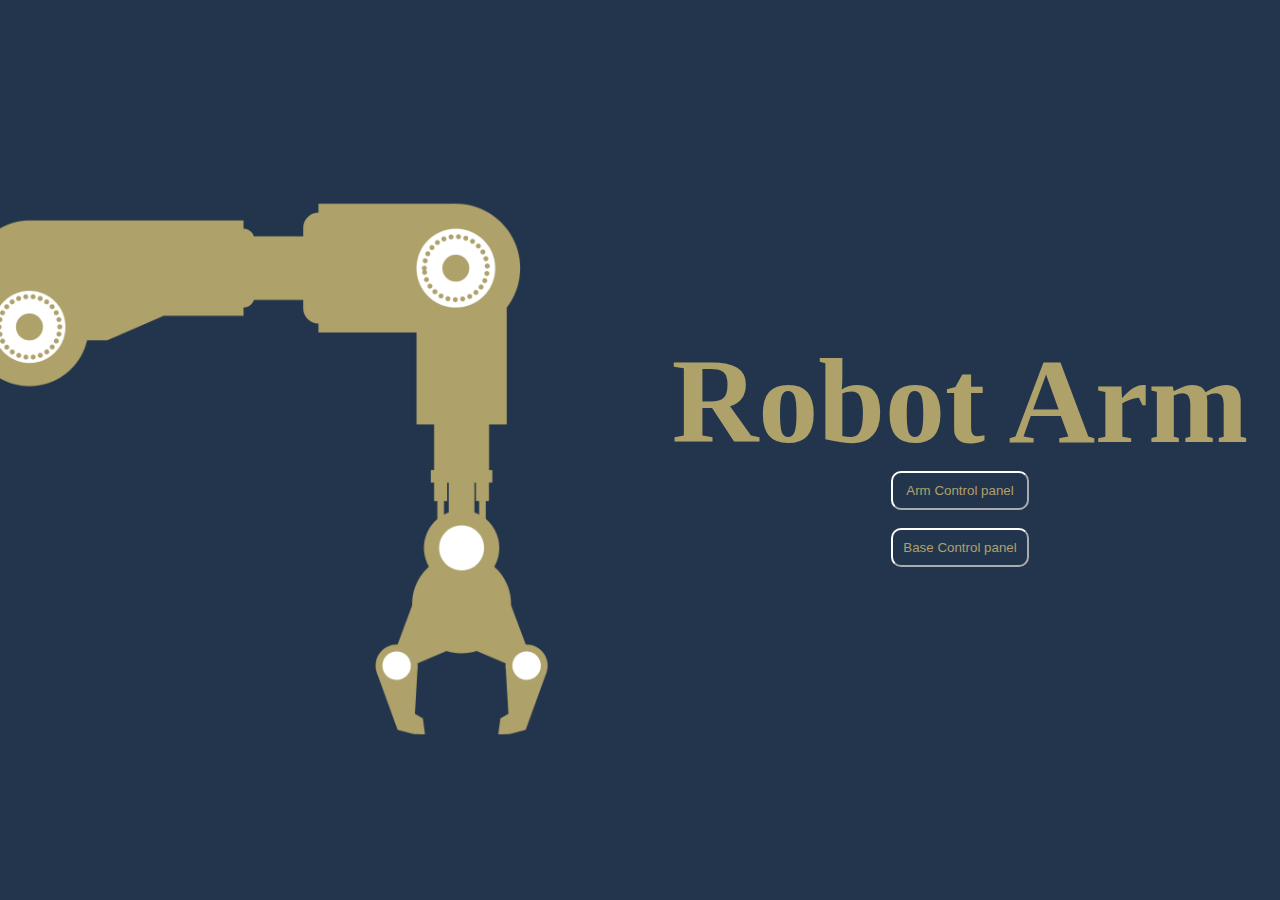
<file: index.html>
<!DOCTYPE html>
<html lang="en">
<head>
    <meta charset="UTF-8">
    <title>Robot Arm</title>
    <link href="cssfile/style.css" rel="stylesheet">
</head>
<body>
    <div class="continer">
        <img src="robotarm.png" alt="">
        <div class="c1">
          <h1>Robot Arm</h1>
          <div class="bu">
           <button><a href="htmlfile/arm-panel.html">Arm Control panel</a></button>
           <br>
           <button><a href="htmlfile/base-panel.html">Base Control panel</a></button>
        </div>
        </div>
    </div>
</body>
</html>
</file>
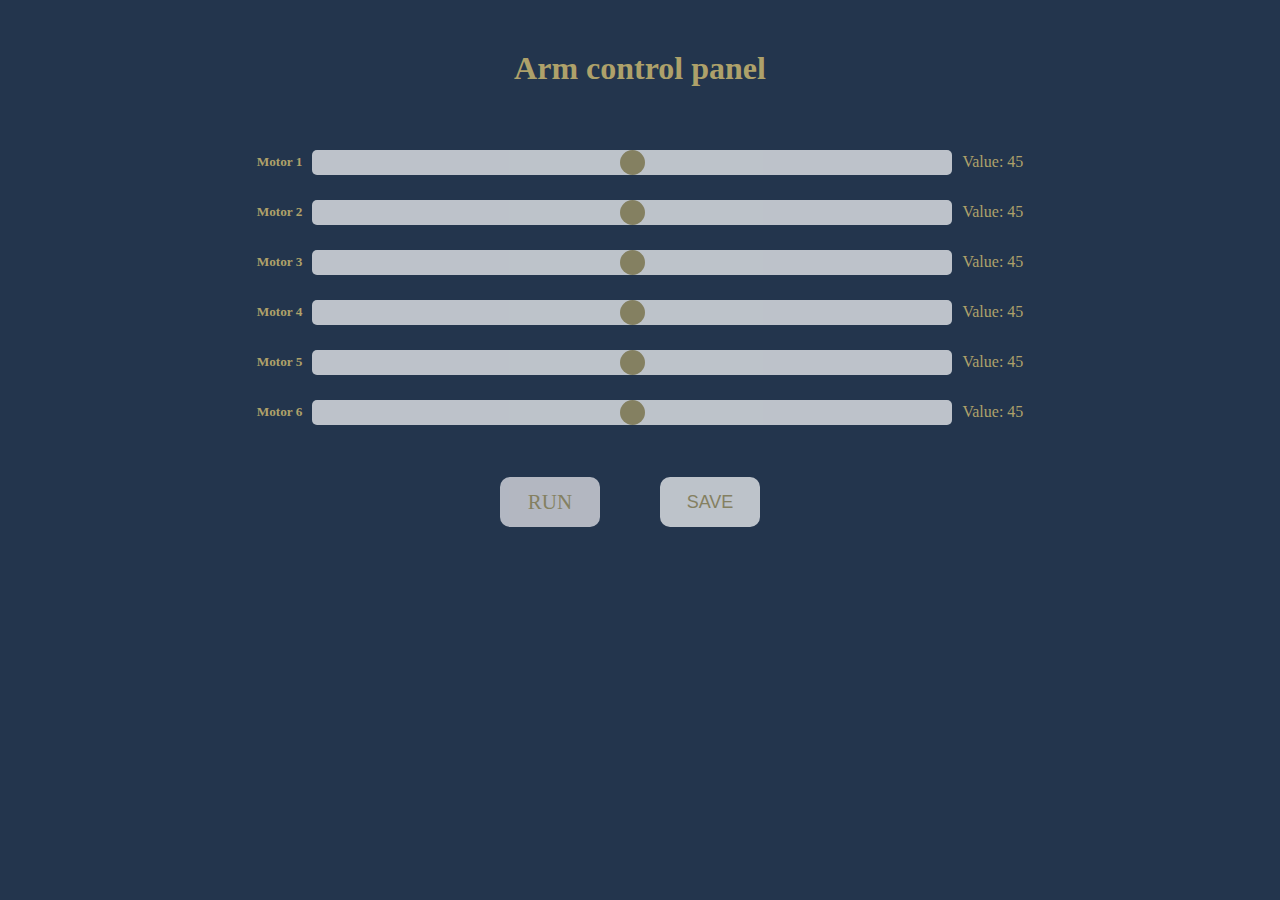
<file: htmlfile/arm-panel.html>
<!DOCTYPE html>
<html>
<head>
<meta name="viewport" content="width=device-width, initial-scale=1">
<link href="../cssfile/style1.css" rel="stylesheet">
<head>

</head>
<body>
    <div class="continer">
        <h1>Arm control panel</h1>
    
   
  <form action="../connection.php" method="POST" >
    <div class="slidecontainer">
      <h5>Motor 1</h5>
    <input type="range" min="0" max="90" value="45" class="slider1" id="myRange1" name="motor1">
    <p>Value: <span id="demo1"></span></p>
  </div>
  <div class="slidecontainer">
      <h5>Motor 2</h5>
      <input type="range" min="0" max="90" value="45" class="slider2" id="myRange2" name="motor2">
      <p>Value: <span id="demo2"></span></p>
    </div>
    <div class="slidecontainer">
      <h5>Motor 3</h5>
      <input type="range" min="0" max="90" value="45" class="slider3" id="myRange3" name="motor3">
      <p>Value: <span id="demo3"></span></p>
    </div>
    <div class="slidecontainer">
      <h5>Motor 4</h5>
      <input type="range" min="0" max="90" value="45" class="slider4" id="myRange4" name="motor4">
      <p>Value: <span id="demo4"></span></p>
    </div>
    <div class="slidecontainer">
      <h5>Motor 5</h5>
      <input type="range" min="0" max="90" value="45" class="slider5" id="myRange5" name="motor5">
      <p>Value: <span id="demo5"></span></p>
    </div>
    <div class="slidecontainer">
        <h5>Motor 6</h5>
      <input type="range" min="0" max="90" value="45" class="slider6" id="myRange6" name="motor6">
      <p>Value: <span id="demo6"></span></p>
    </div>
  
    <div class="submitbutton">
      <div class="checkbox1">
      <label>
            <input type="checkbox" name="run1" value="on" />
            <div class="icon-box">
              <i class="fa fa-heart" aria-hidden="true"></i>
              <span>RUN</span>
            </div>
          </label>
    </div>
      
      <input  type="submit" name="save" value="SAVE">
    </div>
    
  </form>
</div>
    
    
    <script>
    var slider1 = document.getElementById("myRange1");
    var output = document.getElementById("demo1");
    var slider2 = document.getElementById("myRange2");
    var output2 = document.getElementById("demo2");
    var slider3 = document.getElementById("myRange3");
    var output3 = document.getElementById("demo3");
    var slider4 = document.getElementById("myRange4");
    var output4 = document.getElementById("demo4");
    var slider5 = document.getElementById("myRange5");
    var output5 = document.getElementById("demo5");
    var slider6 = document.getElementById("myRange6");
    var output6 = document.getElementById("demo6");
    output.innerHTML = slider1.value;
    output2.innerHTML = slider2.value;
    output3.innerHTML = slider3.value;
    output4.innerHTML = slider4.value;
    output5.innerHTML = slider5.value;
    output6.innerHTML = slider6.value;
    slider1.oninput = function() {
      output.innerHTML = this.value;    
}
      slider2.oninput = function() {
      output2.innerHTML = this.value;
      
}
slider3.oninput = function() {
      output3.innerHTML = this.value;    
}
      slider4.oninput = function() {
      output4.innerHTML = this.value;
      
}
slider5.oninput = function() {
      output5.innerHTML = this.value;    
}
      slider6.oninput = function() {
      output6.innerHTML = this.value;
      
}
      </script>
</body>
</file>
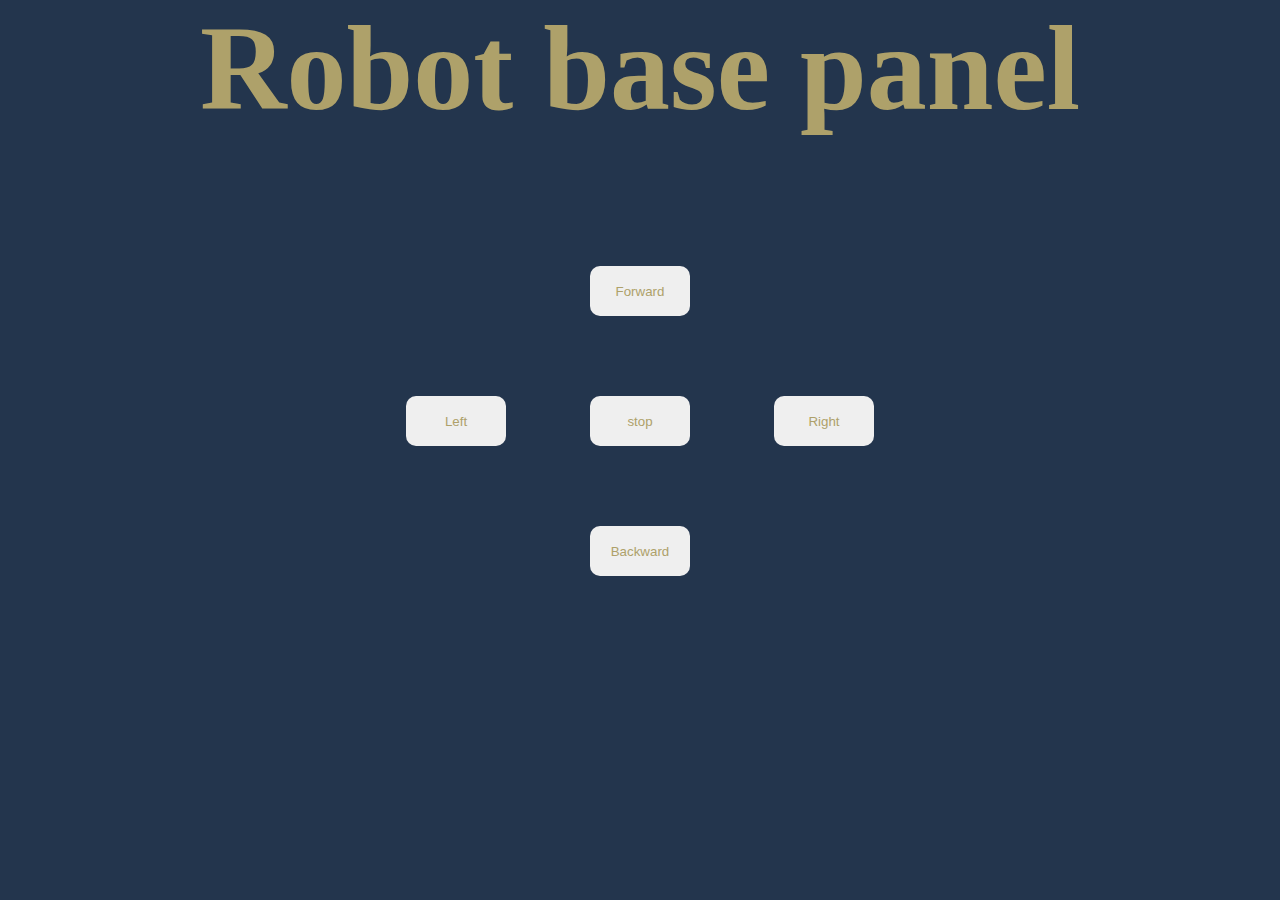
<file: htmlfile/base-panel.html>
<!DOCTYPE html>
<html lang="en">

<head>
    <meta charset="UTF-8">
    <title>Robot Arm</title>
    <link href="../cssfile/style2.css" rel="stylesheet">
</head>

<body>
  
    <div class="continer">
        
        <div class="c1">
            <h1>Robot base panel</h1>
            <form action="../connection2.php" method="GET">
             <div class="bu">
                <Div class="row1">
                    <button type="submit" name="sb" value="forward">Forward</button>
                </div>
                <Div class="row2">
                    <button type="submit" name="sb" value="left">Left</button>
                    <button class="center" type="submit" name="sb" value=stop>stop</button>
                    <button type="submit" name="sb" value="Right">Right</button>
                </div>
                <Div class="row3">
                    <button type="submit" name="sb" value="Backward">Backward</button>

                </div>




            </div>
            
            </form>
           
        </div>
     
</body>

</html>
</file>
<file: cssfile/style.css>
/* Blue 
#23354D
 Gold:
#AEA16A */

body{
    margin: 0;
}

 div.continer{
    width: 100%;
    height: 100vh;
    background-color: #23354D;
    display: grid;
    grid-template-columns: 50% 50%;
    align-items: center;

}

div.continer h1{
    margin: 0;
    font-size: 120px;
    color:#AEA16A ;
}

 .c1{
    display: flex;
    align-items: center;
    flex-wrap: nowrap;
    align-content: flex-start;
    flex-direction: column;
}
img{
    width: 87%;
      
}


.bu{
  display: flex;
  flex-direction: column;  
  
}
 button{
     padding: 10px;
     border-color: white;
     border-radius:10px ;
     background: none;
     color: #AEA16A;

 }

 button:hover{
     border-color: #AEA16A;
     background-color: white;
    
 }
 a{
text-decoration: unset;
color: #AEA16A; }
</file>
<file: cssfile/style1.css>
body{
    margin: 0;
}

div.continer{
    width: 100%;
    height: 100vh;
    background-color: #23354D;
 }
.slidecontainer {
    width: 100%;
    display: flex;
    flex-direction: row;
    align-items: center;
    flex-wrap: nowrap;
    align-content: stretch;
    justify-content: center;

}

 input {
  -webkit-appearance: none;
  width: 50%;
  height: 25px;
  background: #ffffff;
  outline: none;
  opacity: 0.7;
  -webkit-transition: .2s;
  transition: opacity .2s;
  border-radius: 5px; 
  margin: 10px;
}

input:hover {
  opacity: 1;
}

input::-webkit-slider-thumb {
  -webkit-appearance: none;
  appearance: none;
  width: 25px;
  height: 25px;
  background:#AEA16A ;
  cursor: pointer;
  border-radius: 50%; 
}

.input::-moz-range-thumb {
  width: 25px;
  height: 25px;
  background:#23354D;
  cursor: pointer;
}

h1, h5{
    margin: 0;
    color: #AEA16A;
    text-align: center;
}
h1{
    
    padding: 50px;
   
}
p{
    color: #AEA16A;
}
button{
    border: none;
     width: 100px;
     height: 50px;
     border-radius: 10px;
     border-color: white ;
     color: #AEA16A;
     -webkit-transition-duration: 0.4s; /* Safari */
     transition-duration: 0.4s;
     display: inline-block;
     text-decoration: none;
     cursor: pointer;
    margin: 40px;
   
   }
   
   button:hover {
    box-shadow: 0 12px 16px 0 #aea16a5b,0 17px 50px 0 rgba(255, 255, 255, 0.205);
  }
  .but{
    display: flex;
    flex-direction: row;
    flex-wrap: nowrap;
    align-content: stretch;
    justify-content: center;
  }

  .submitbutton input{
    border: none;
    width: 100px;
    height: 50px;
    border-radius: 10px;
    border-color: white ;
    color: #AEA16A;
    -webkit-transition-duration: 0.4s; /* Safari */
    transition-duration: 0.4s;
    display: inline-block;
    text-decoration: none;
    cursor: pointer;
   margin: 40px;
   FONT-SIZE: 18PX;
  }


  .submitbutton{
    display: flex;
    align-items: center;
    align-content: center;
    justify-content: center
  }
  
  .submitbutton input:hover {
    box-shadow: 0 12px 16px 0 #aea16a5b,0 17px 50px 0 rgba(255, 255, 255, 0.205);
  }

  
  .container h1 {
    font-size: 18px;
    line-height: 30px;
    color: #f0eff3;
    text-align: center;
    position: relative;
  }
  
  
   label {
    padding: 20px;
    cursor: pointer;
    display: flex;
  }
  
   label input[type="checkbox"] {
    display: none;
  }
  
  label .icon-box {
    position: relative;
    display: flex;
    width: 100px;
    height: 50px;
    flex-direction: column;
    align-items: center;
    border-radius: 10px;
    text-align: center;
    color: #AEA16A;
    background-color: #f0eff3;
    opacity: 0.7;
    border-radius: 10px;
    font-size: 21px;
    transition: 0.5s;
    user-select: none;
    padding: unset;
    justify-content: center;
  }
  
   label input[type="checkbox"]:checked ~ .icon-box {
      box-shadow: 0 12px 16px 0 #aea16a5b,0 17px 50px 0 rgba(255, 255, 255, 0.205);
    color: #AEA16A;
    opacity: 1;
  }
  
  .row label .icon-box span {
    margin: 5px;
    font-size: 18px;
  }
  
  .container .btn {
    width: 130px;
    height: 40px;
    position: absolute;
    left: 550px;
    font-size: 16px;
    border: 0;
    outline: none;
    transition: 0.5s cubic-bezier(0.755, 0.05, 0.855, 0.06);
  }
</file>
<file: cssfile/style2.css>
body{
    margin: 0;
}

 div.continer{
    width: 100%;
    height: 100vh;
    background-color: #23354D;
 }

 div.continer h1{
    margin: 0;
    font-size: 120px;
    color:#AEA16A ;
}
div.bu{
margin: 10%;
display: flex;
flex-wrap: wrap;
align-content: center;
justify-content: flex-end;
align-items: center;
flex-direction: column;

}
 button{
    border: none;
     width: 100px;
     height: 50px;
     border-radius: 10px;
     border-color: white ;
     color: #AEA16A;
     -webkit-transition-duration: 0.4s; /* Safari */
     transition-duration: 0.4s;
     display: inline-block;
     text-decoration: none;
     cursor: pointer;
    
   }
   

 

 h1{
    margin-bottom: revert;
    font-size: 70px;
    text-align: center;
 }
 
 button.center{
    margin: 80px;
 }
 a{
    text-decoration: unset;
    color: #AEA16A; }

    button:hover {
        box-shadow: 0 12px 16px 0 #aea16a5b,0 17px 50px 0 rgba(255, 255, 255, 0.205);
      }
</file>
